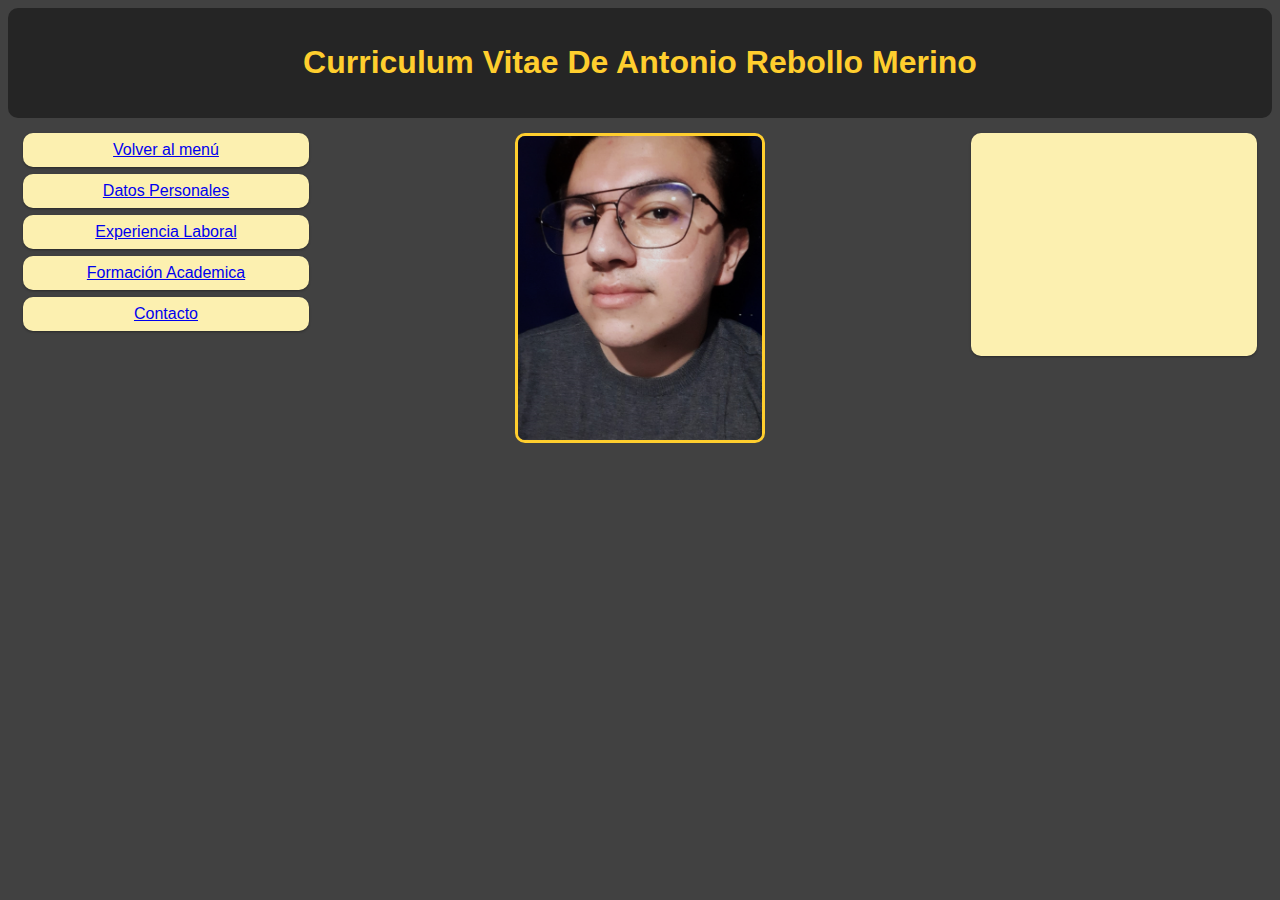
<file: index.html>
<!DOCTYPE html>
<html>
<head>
  
  <title>CV Antonio Rebollo Merino</title>
  <meta charset="utf-8">
  <meta name="keywords" content="HTML5, CSS3, JavaScript">
  <meta http‐equiv="refresh" content="20;URL=./index.html" >
  <meta name="viewport" content="width=device-width, initial-scale=1.0">
  <meta name="viewport" content="width=device-width, initial-scale=1.0">

<body style="background-color:#414141;"></body>
 

</body>
<style>
* {
  border-radius: 10px;
    box-sizing: border-box;
}

.row::after {
    content: "";
    clear: both;
    display: block;
}
[class*="col-"] {
    float: left;
    padding: 15px;
}

html {
    font-family: "Lucida Sans", sans-serif;
}
.header {
  border-radius: 10px;
    background-color:#252525 ;
    color: #ffce2e;
    padding: 15px;
}
.menu ul {
    list-style-type: none;
    margin: 0;
    padding: 0;
}
.menu li {
  border-radius: 10px;
    border-radius: 10px;
    padding: 8px;
    margin-bottom: 7px;
    background-color: #fcf0b0;
    color: #252525;
    box-shadow: 0 1px 3px rgba(0,0,0,0.12), 0 1px 2px rgba(0,0,0,0.24);
}
.menu li:hover {
    background-color: #0099cc;
}
.aside {
  border-radius: 10px;  
  background-color: #fcf0b0;
    padding: 15px;
    color: #000080;
    text-align: center;
    font-size: 14px;
    box-shadow: 0 1px 3px rgba(0,0,0,0.12), 0 1px 2px rgba(0,0,0,0.24);
}
.footer {
  border-radius: 10px;
    background-color: #252525;
    color: #ffce2e;
    text-align: center;
    font-size: 12px;
    padding: 0px;
    position: absolute;
  bottom: 0;
  width: 99%;
  height: 30px;
}

.col-1 {width: 8.33%;}
.col-2 {width: 16.66%;}
.col-3 {width: 25%;}
.col-4 {width: 33.33%;}
.col-5 {width: 41.66%;}
.col-6 {width: 50%;}
.col-7 {width: 58.33%;}
.col-8 {width: 66.66%;}
.col-9 {width: 75%;}
.col-10 {width: 83.33%;}
.col-11 {width: 91.66%;}
.col-12 {width: 100%;}

@media only screen and (max-width: 768px) {
    [class*="col-"] {
        width: 100%;
    }
}

</style>
</head>

<body>

<div class="header">
  
  <center><h1>Curriculum Vitae De Antonio Rebollo Merino</h1></center>

</div>

<div class="row">

<div class="col-3 menu">
  <ul>

    <center> <li><a href="https://anthonrm.github.io/Sub_menu_AntonioRM/">Volver al men&uacute;</a></li> </center>
    <center> <li><a href="DatosPersonales.html">Datos Personales</a></li> </center>
    <center> <li><a href="ExperienciaLaboral.html">Experiencia Laboral</a></li> </center>
    <center> <li><a href="FormAcademica.html">Formaci&oacute;n Academica</a></li> </center>
    <center> <li><a href="Contacto.html">Contacto</a></li> </center>

  </ul>
</div>

<div class="col-6">
 

 <center><img src="img/Antonio_RM.jpeg" width="250" height="310" style="border: 3px solid; color: #ffce2e;"></center> 
 

</div>

<div class="col-3 right">
  <div class="aside">
    
    <iframe width="260" height="190" src="https://www.youtube.com/embed/dAFEIg_BTyc" title="YouTube video player" frameborder="0" allow="accelerometer; autoplay; clipboard-write; encrypted-media; gyroscope; picture-in-picture" allowfullscreen></iframe>

</div>
  
</div>

</div>


</body>
</html>
</file>
